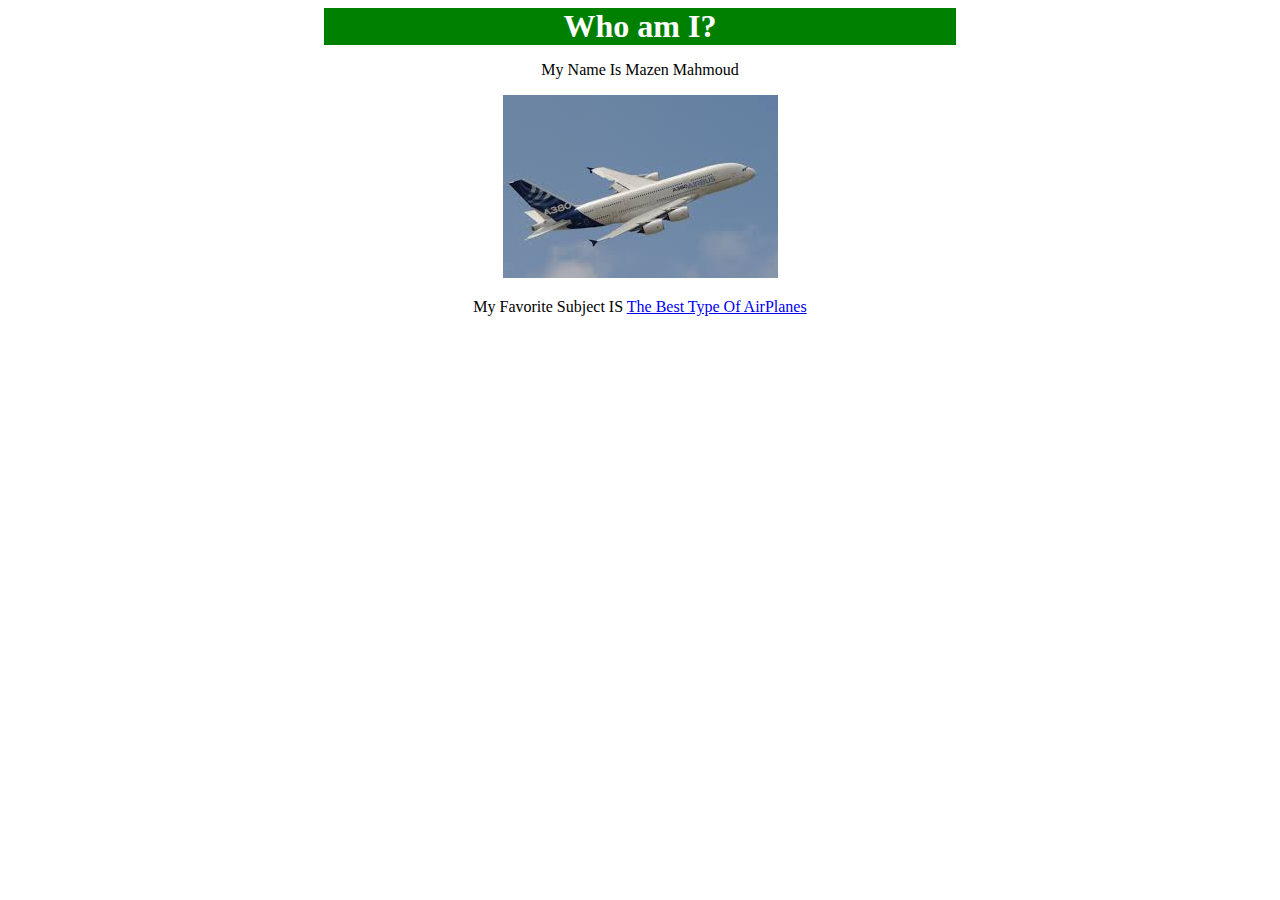
<file: index.html>
<!DOCTYPE html>
<html lang="en">
<head>
    <meta charset="UTF-8">
    <meta name="viewport" content="width=device-width, initial-scale=1.0">
    <title>Mazen</title>
    <link rel="stylesheet" href="style10.css">
</head>
<body>
<h1>Who am I?</h1>
    <p class="one">My Name Is Mazen Mahmoud</p>
    <img src="imges/AIRBUS.jpg" alt="">
    <p>My Favorite Subject IS <a href="index11.html">The Best Type Of AirPlanes</a></p>

</body>

</html>
</file>
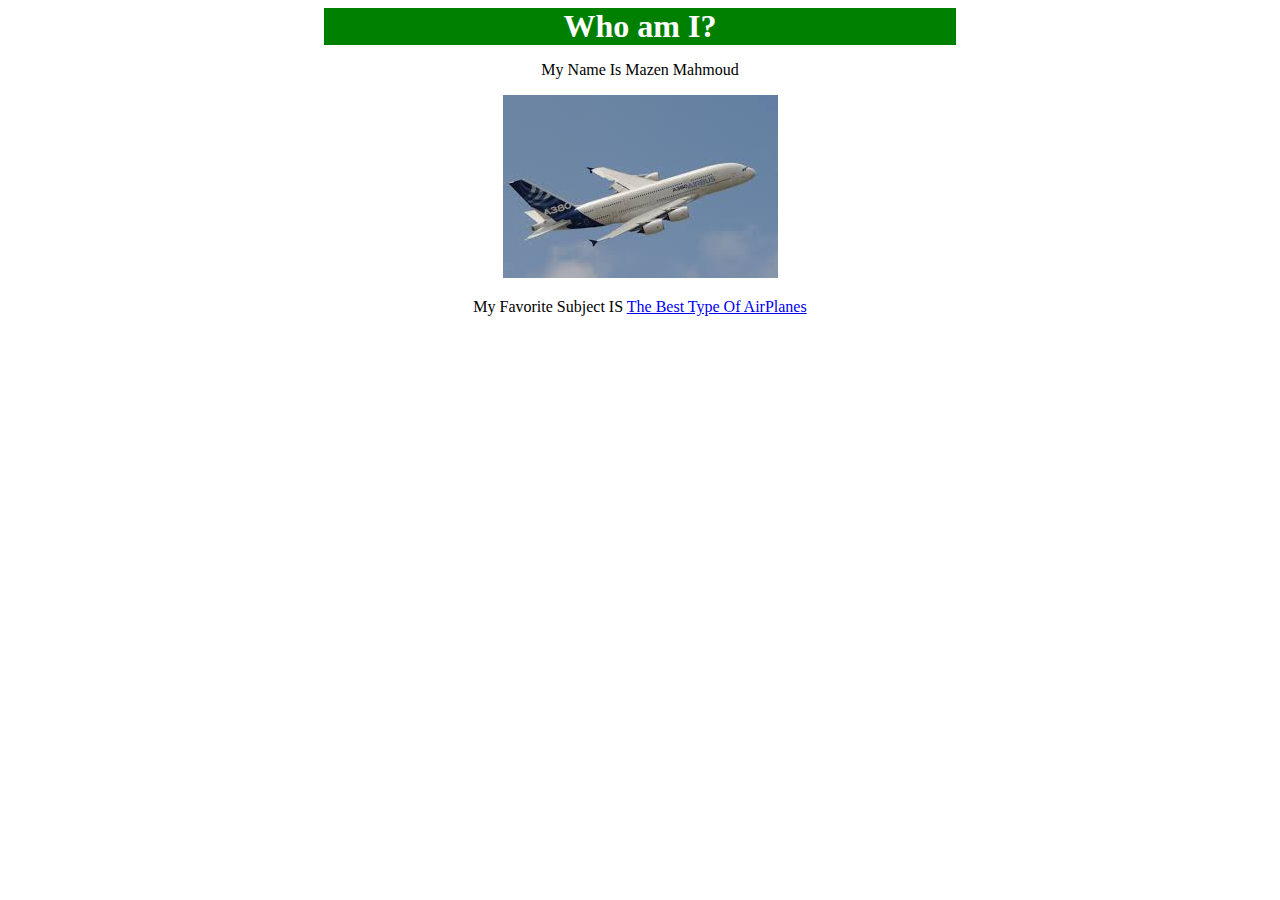
<file: index10.html>
<!DOCTYPE html>
<html lang="en">
<head>
    <meta charset="UTF-8">
    <meta name="viewport" content="width=device-width, initial-scale=1.0">
    <title>Mazen</title>
    <link rel="stylesheet" href="style10.css">
</head>
<body>
<h1>Who am I?</h1>
    <p class="one">My Name Is Mazen Mahmoud</p>
    <img src="imges/AIRBUS.jpg" alt="">
    <p>My Favorite Subject IS <a href="index11.html">The Best Type Of AirPlanes</a></p>

</body>
</html>
</file>
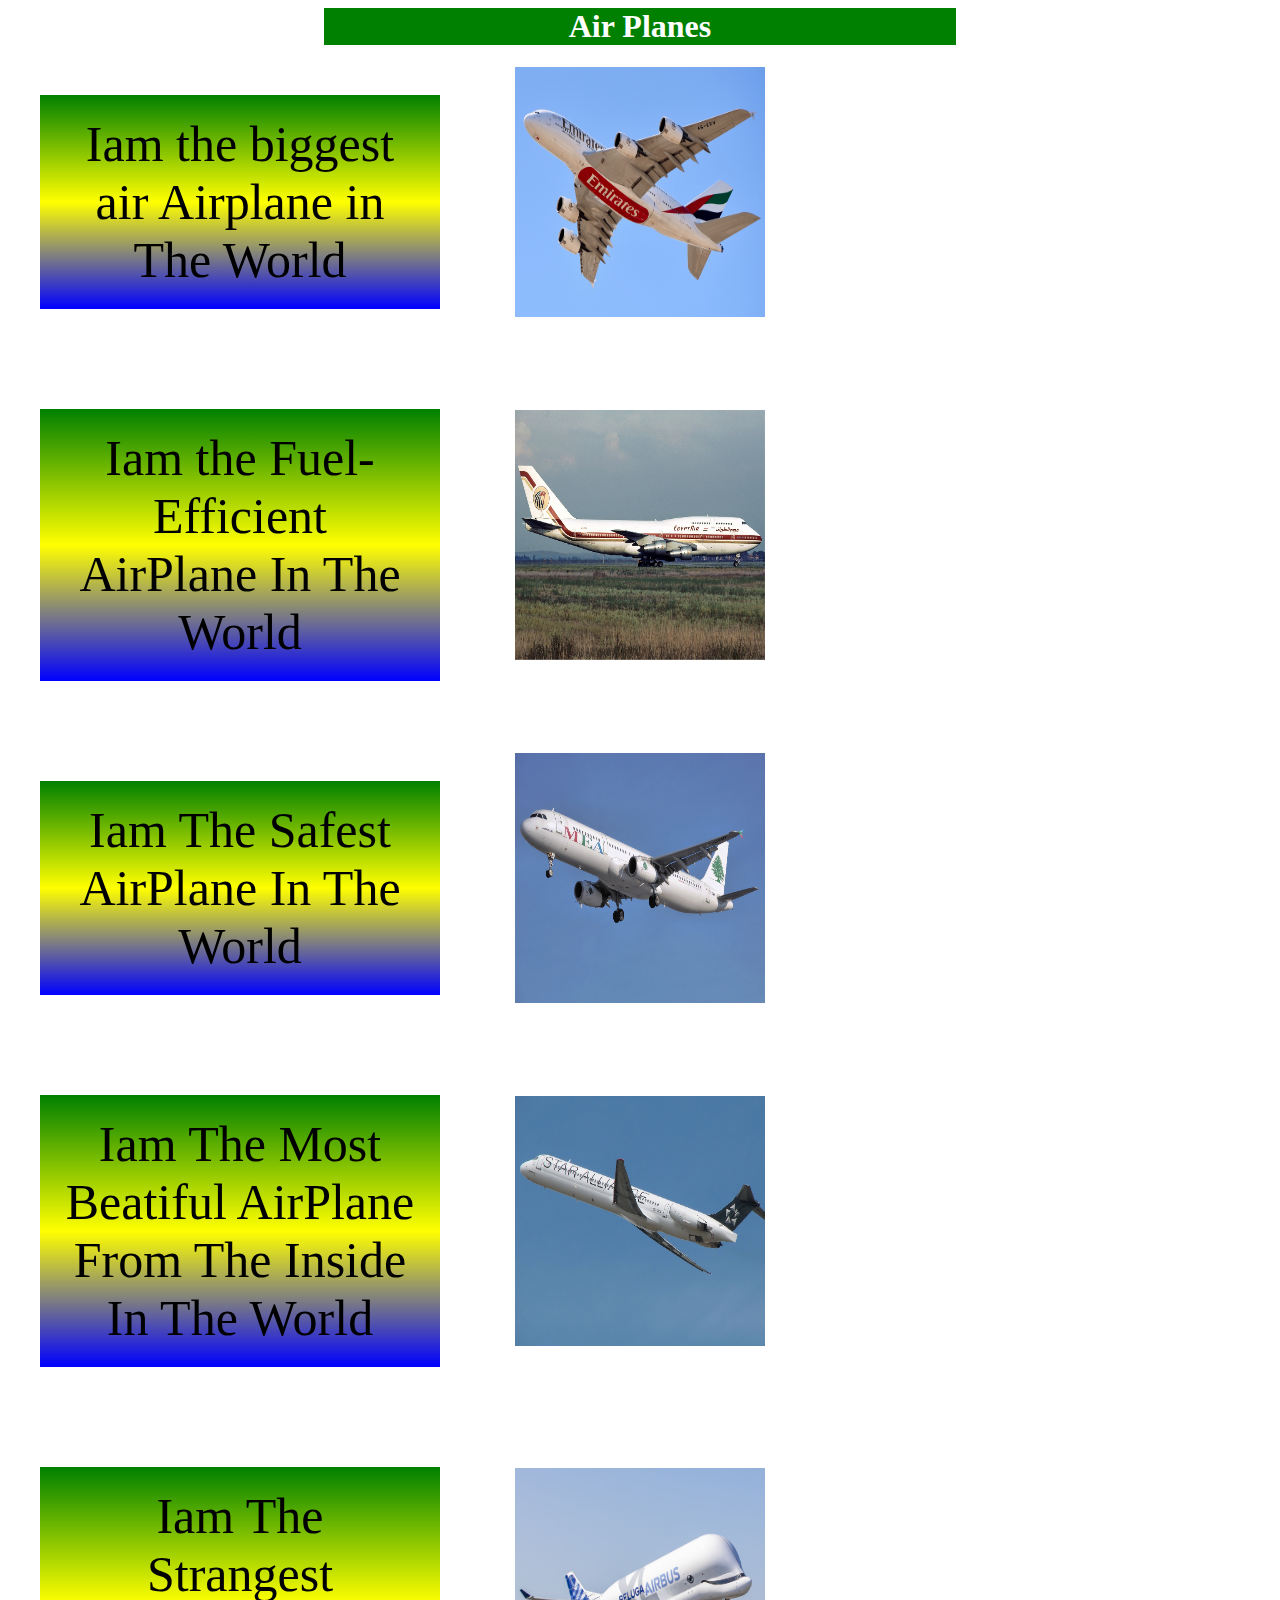
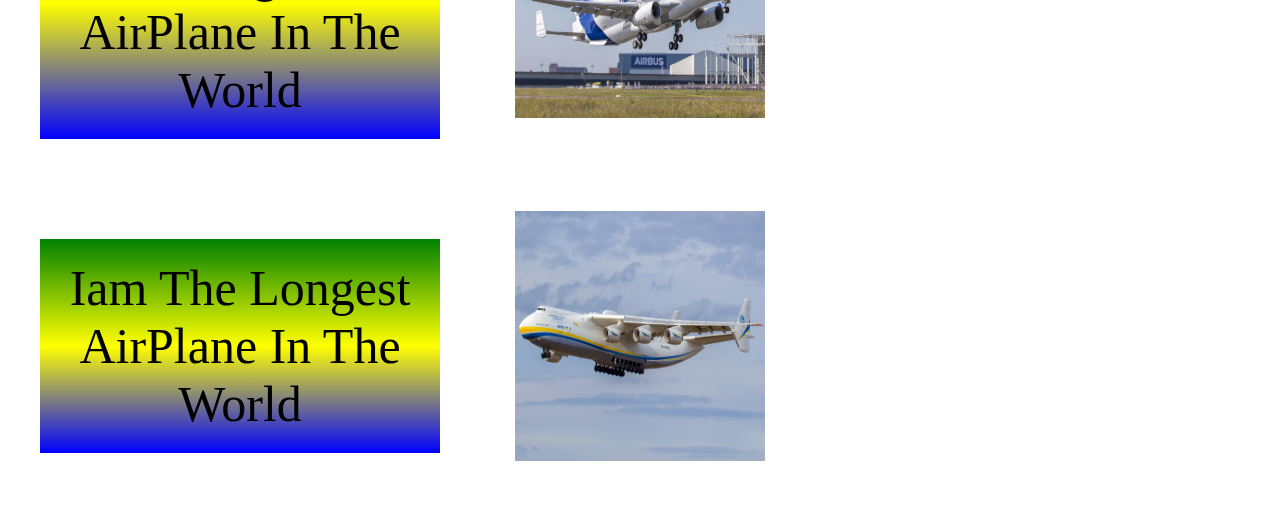
<file: index11.html>
<!DOCTYPE html>
<html lang="en">
<head>
    <meta charset="UTF-8">
    <meta name="viewport" content="width=device-width, initial-scale=1.0">
    <title>Subject</title>
    <link rel="stylesheet" href="style10.css">
</head>
<body>
    <h1>Air Planes</h1>
        <div class="a-container">
            <p>Iam the biggest air Airplane in The World</p>
            <img src="imges/Emirates_Airbus_A380_A6-EEV_Perth_2019_(01).jpg" alt="">
        </div>

        <div class="a-container">
            <p>Iam the Fuel-Efficient AirPlane  In The World</p>
            <img src="imges/EgyptAir_B747-366M_(SU-GAM)_taxiing_at_Fiumicino_Airport.jpg" alt="">
        </div>

        <div class="a-container">
          <p>Iam The Safest AirPlane In The World</p>
          <img src="imges/Middle_East_Airlines_A321-200_(F-ORMF)_landing_at_London_Heathrow_Airport.jpg" alt="">
        </div>

        <div class="a-container">
          <p>Iam The Most Beatiful AirPlane From The Inside In The World</p>
          <img src="imges/Sas_md-81_se-dmb_staralliance_arp.jpg" alt="">
        </div>

        <div class="a-container">
          <p>Iam The Strangest AirPlane In The World</p>
          <img src="imges/f6-636736473729051147.png" alt="">
        </div>
        
        <div class="a-container">
          <p>Iam The Longest AirPlane In The World</p>
          <img src="imges/Antonov_Design_Bureau_Antonov_An-225_Mriya_at_Leipzig_Halle_(EDDP-LEJ).jpg" alt="">
        </div>
        
</body>       
</html>
</file>
<file: style10.css>
body{
    text-align: center;
}
h1{
    background-color: green;
    color: white;
    width: 50%;
    margin: auto;
}
.a-container{
    display: grid;
    grid-template-columns: 400px 400px 400px;
    justify-content: center;
    text-align: center;
}
.a-container p{
    padding: 20px;
    background: linear-gradient(green ,yellow, blue);
    color: black;
    margin-right:auto ;
    font-size: 50px;
}

.a-container img{
width: 250px;
height: 250px;
margin: auto;
padding-bottom: 20px;
animation: rotate 3s ease infinite alternate;

}
@keyframes rotate{
    from {
        transform: rotate(-45deg);
    }
    to {
        transform: rotate(45deg);
    }
}
@media (max-width: 750px)
{
.a-container{
    display: flex;
}
}
</file>
